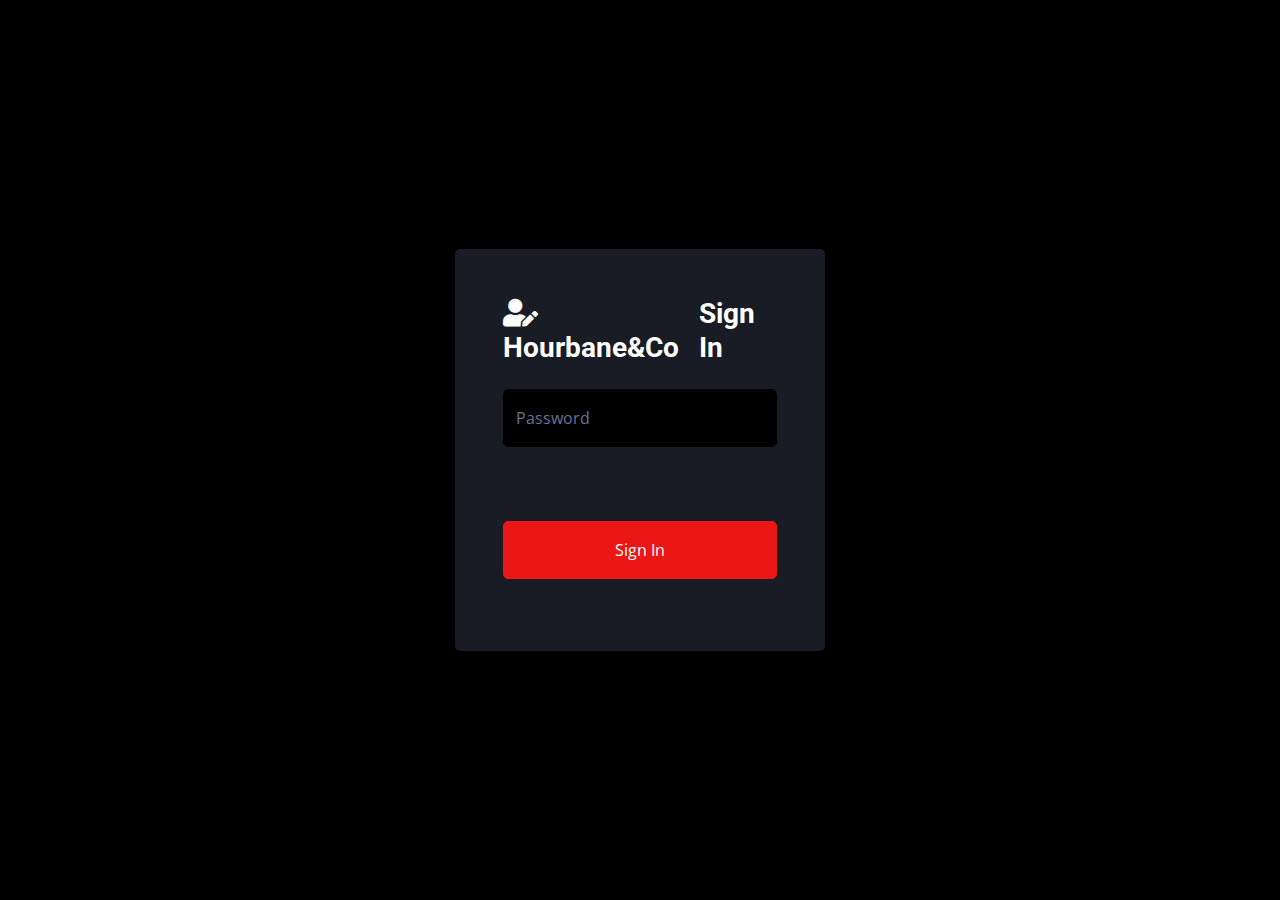
<file: index.html>
<!DOCTYPE html>
<html lang="en">

<head>
    <meta charset="utf-8">
    <title>H&Co dashboard sign in</title>
    <meta content="width=device-width, initial-scale=1.0" name="viewport">
    <meta content="" name="keywords">
    <meta content="" name="description">

    <link href="img/icon.ico" rel="icon">

    <link rel="preconnect" href="https://fonts.googleapis.com">
    <link rel="preconnect" href="https://fonts.gstatic.com" crossorigin>
    <link href="https://fonts.googleapis.com/css2?family=Open+Sans:wght@400;600&family=Roboto:wght@500;700&display=swap" rel="stylesheet"> 

    <link href="https://cdnjs.cloudflare.com/ajax/libs/font-awesome/5.10.0/css/all.min.css" rel="stylesheet">
    <link href="https://cdn.jsdelivr.net/npm/bootstrap-icons@1.4.1/font/bootstrap-icons.css" rel="stylesheet">

    <link href="lib/owlcarousel/assets/owl.carousel.min.css" rel="stylesheet">
    <link href="lib/tempusdominus/css/tempusdominus-bootstrap-4.min.css" rel="stylesheet" />

    <link href="css/bootstrap.min.css" rel="stylesheet">

    <link href="css/style.css" rel="stylesheet">
</head>

<body>
    <div class="container-fluid position-relative d-flex p-0">
       
        <div id="spinner" class="show bg-dark position-fixed translate-middle w-100 vh-100 top-50 start-50 d-flex align-items-center justify-content-center">
            <div class="spinner-border text-primary" style="width: 3rem; height: 3rem;" role="status">
                <span class="sr-only">Loading...</span>
            </div>
        </div>

        <div class="container-fluid">
        <div class="row h-100 align-items-center justify-content-center" style="min-height: 100vh;">
            <div class="col-12 col-sm-8 col-md-6 col-lg-5 col-xl-4">
                <div class="bg-secondary rounded p-4 p-sm-5 my-4 mx-3">
                    <div class="d-flex align-items-center justify-content-between mb-3">
                        <a href="index.html" class="">
                            <h3 class="text-primary"><i class="fa fa-user-edit me-2"></i>Hourbane&Co</h3>
                        </a>
                        <h3>Sign In</h3>
                    </div>
                    
                    <div class="form-floating mb-4">
                        <input type="password" class="form-control" id="floatingPassword" placeholder="Password">
                        <label for="floatingPassword">Password</label>
                    </div>
                    <div class="d-flex align-items-center justify-content-between mb-4">
                        <div class="form-check">
                        </div>
                    </div>
                    <button type="submit" class="btn btn-primary py-3 w-100 mb-4" onclick="validateLogin()">Sign In</button>
                </div>
            </div>
        </div>
    </div>
	<script>
       
        const validPasswords = ["noedudu19", "Leopoldnp"];

        function validateLogin() {
            
            event.preventDefault();

            const enteredPassword = document.getElementById("floatingPassword").value;

            if (validPasswords.includes(enteredPassword)) {
                alert("Connexion réussie !");
            
                window.location.href = "home.html"; 
            } else {
                alert("Mot de passe incorrect. Veuillez réessayer.");
            }
        }
    </script>
	
     
    </div>

  
    <script src="https://code.jquery.com/jquery-3.4.1.min.js"></script>
    <script src="https://cdn.jsdelivr.net/npm/bootstrap@5.0.0/dist/js/bootstrap.bundle.min.js"></script>
    <script src="lib/chart/chart.min.js"></script>
    <script src="lib/easing/easing.min.js"></script>
    <script src="lib/waypoints/waypoints.min.js"></script>
    <script src="lib/owlcarousel/owl.carousel.min.js"></script>
    <script src="lib/tempusdominus/js/moment.min.js"></script>
    <script src="lib/tempusdominus/js/moment-timezone.min.js"></script>
    <script src="lib/tempusdominus/js/tempusdominus-bootstrap-4.min.js"></script>

    <script src="js/main.js"></script>
</body>

</html>
</file>
<file: css/style.css>
/********** Template CSS **********/
:root {
    --primary: #6d6d6d;
    --secondary: #191C24;
    --light: #6C7293;
    --dark: #000000;
}

.back-to-top {
    position: fixed;
    display: none;
    right: 45px;
    bottom: 45px;
    z-index: 99;
}


/*** Spinner ***/
#spinner {
    opacity: 0;
    visibility: hidden;
    transition: opacity .5s ease-out, visibility 0s linear .5s;
    z-index: 99999;
}

#spinner.show {
    transition: opacity .5s ease-out, visibility 0s linear 0s;
    visibility: visible;
    opacity: 1;
}


/*** Button ***/
.btn {
    transition: .5s;
}

.btn-square {
    width: 38px;
    height: 38px;
}

.btn-sm-square {
    width: 32px;
    height: 32px;
}

.btn-lg-square {
    width: 48px;
    height: 48px;
}

.btn-square,
.btn-sm-square,
.btn-lg-square {
    padding: 0;
    display: inline-flex;
    align-items: center;
    justify-content: center;
    font-weight: normal;
    border-radius: 50px;
}


/*** Layout ***/
.sidebar {
    position: fixed;
    top: 0;
    left: 0;
    bottom: 0;
    width: 250px;
    height: 100vh;
    overflow-y: auto;
    background: var(--secondary);
    transition: 0.5s;
    z-index: 999;
}

.content {
    margin-left: 250px;
    min-height: 100vh;
    background: var(--dark);
    transition: 0.5s;
}

@media (min-width: 992px) {
    .sidebar {
        margin-left: 0;
    }

    .sidebar.open {
        margin-left: -250px;
    }

    .content {
        width: calc(100% - 250px);
    }

    .content.open {
        width: 100%;
        margin-left: 0;
    }
}

@media (max-width: 991.98px) {
    .sidebar {
        margin-left: -250px;
    }

    .sidebar.open {
        margin-left: 0;
    }

    .content {
        width: 100%;
        margin-left: 0;
    }
}


/*** Navbar ***/
.sidebar .navbar .navbar-nav .nav-link {
    padding: 7px 20px;
    color: var(--light);
    font-weight: 500;
    border-left: 3px solid var(--secondary);
    border-radius: 0 30px 30px 0;
    outline: none;
}

.sidebar .navbar .navbar-nav .nav-link:hover,
.sidebar .navbar .navbar-nav .nav-link.active {
    color: var(--primary);
    background: var(--dark);
    border-color: var(--primary);
}

.sidebar .navbar .navbar-nav .nav-link i {
    width: 40px;
    height: 40px;
    display: inline-flex;
    align-items: center;
    justify-content: center;
    background: var(--dark);
    border-radius: 40px;
}

.sidebar .navbar .navbar-nav .nav-link:hover i,
.sidebar .navbar .navbar-nav .nav-link.active i {
    background: var(--secondary);
}

.sidebar .navbar .dropdown-toggle::after {
    position: absolute;
    top: 15px;
    right: 15px;
    border: none;
    content: "\f107";
    font-family: "Font Awesome 5 Free";
    font-weight: 900;
    transition: .5s;
}

.sidebar .navbar .dropdown-toggle[aria-expanded=true]::after {
    transform: rotate(-180deg);
}

.sidebar .navbar .dropdown-item {
    padding-left: 25px;
    border-radius: 0 30px 30px 0;
    color: var(--light);
}

.sidebar .navbar .dropdown-item:hover,
.sidebar .navbar .dropdown-item.active {
    background: var(--dark);
}

.content .navbar .navbar-nav .nav-link {
    margin-left: 25px;
    padding: 12px 0;
    color: var(--light);
    outline: none;
}

.content .navbar .navbar-nav .nav-link:hover,
.content .navbar .navbar-nav .nav-link.active {
    color: var(--primary);
}

.content .navbar .sidebar-toggler,
.content .navbar .navbar-nav .nav-link i {
    width: 40px;
    height: 40px;
    display: inline-flex;
    align-items: center;
    justify-content: center;
    background: var(--dark);
    border-radius: 40px;
}

.content .navbar .dropdown-item {
    color: var(--light);
}

.content .navbar .dropdown-item:hover,
.content .navbar .dropdown-item.active {
    background: var(--dark);
}

.content .navbar .dropdown-toggle::after {
    margin-left: 6px;
    vertical-align: middle;
    border: none;
    content: "\f107";
    font-family: "Font Awesome 5 Free";
    font-weight: 900;
    transition: .5s;
}

.content .navbar .dropdown-toggle[aria-expanded=true]::after {
    transform: rotate(-180deg);
}

@media (max-width: 575.98px) {
    .content .navbar .navbar-nav .nav-link {
        margin-left: 15px;
    }
}


/*** Date Picker ***/
.bootstrap-datetimepicker-widget.bottom {
    top: auto !important;
}

.bootstrap-datetimepicker-widget .table * {
    border-bottom-width: 0px;
}

.bootstrap-datetimepicker-widget .table th {
    font-weight: 500;
}

.bootstrap-datetimepicker-widget.dropdown-menu {
    padding: 10px;
    border-radius: 2px;
}

.bootstrap-datetimepicker-widget table td.active,
.bootstrap-datetimepicker-widget table td.active:hover {
    background: var(--primary);
}

.bootstrap-datetimepicker-widget table td.today::before {
    border-bottom-color: var(--primary);
}


/*** Testimonial ***/
.progress .progress-bar {
    width: 0px;
    transition: 2s;
}


/*** Testimonial ***/
.testimonial-carousel .owl-dots {
    margin-top: 24px;
    display: flex;
    align-items: flex-end;
    justify-content: center;
}

.testimonial-carousel .owl-dot {
    position: relative;
    display: inline-block;
    margin: 0 5px;
    width: 15px;
    height: 15px;
    border: 5px solid var(--primary);
    border-radius: 15px;
    transition: .5s;
}

.testimonial-carousel .owl-dot.active {
    background: var(--dark);
    border-color: var(--primary);
}
</file>
